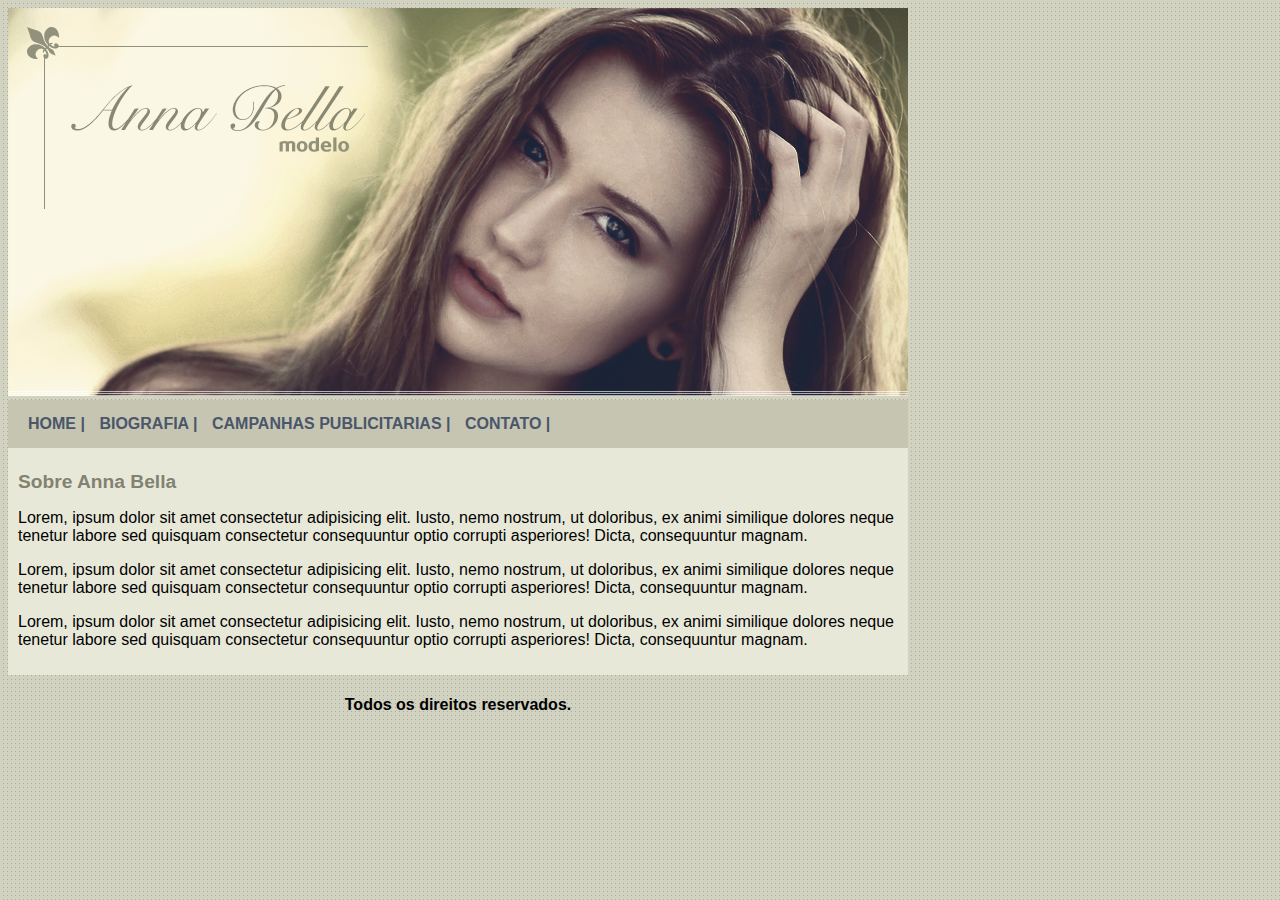
<file: Projeto Anna Bella/index.html>
<!DOCTYPE html>
<html>
<head>
    <meta charset="UTF-8">
    <title>Anna Bella Oficial</title>
    <link rel="stylesheet" href="estilo.css">

</head>
<body>
    <div id="principal">
        <img src="imagens/capa.png" alt="">
    
        <div id="menu">
            <a href="index.html">HOME |</a>
            <a href="biografia.html">BIOGRAFIA |</a>
            <a href="campanhas-publicitarias.html">CAMPANHAS PUBLICITARIAS |</a>
            <a href="contato.html">CONTATO |</a>

        </div>
        <div id="conteudo">
            <h1>Sobre Anna Bella</h1>
            <p>
                Lorem, ipsum dolor sit amet consectetur adipisicing elit. Iusto, nemo nostrum, ut doloribus, ex animi similique dolores neque tenetur labore sed quisquam consectetur consequuntur optio corrupti asperiores! Dicta, consequuntur magnam.
            </p>

            <p>
                Lorem, ipsum dolor sit amet consectetur adipisicing elit. Iusto, nemo nostrum, ut doloribus, ex animi similique dolores neque tenetur labore sed quisquam consectetur consequuntur optio corrupti asperiores! Dicta, consequuntur magnam.
            </p>

            <p>
                Lorem, ipsum dolor sit amet consectetur adipisicing elit. Iusto, nemo nostrum, ut doloribus, ex animi similique dolores neque tenetur labore sed quisquam consectetur consequuntur optio corrupti asperiores! Dicta, consequuntur magnam.
            </p>
            
        </div> 
        <div id="rodape">
            <h4>Todos os direitos reservados.</h4>
        </div>
    </div>
</body>
</html>
</file>
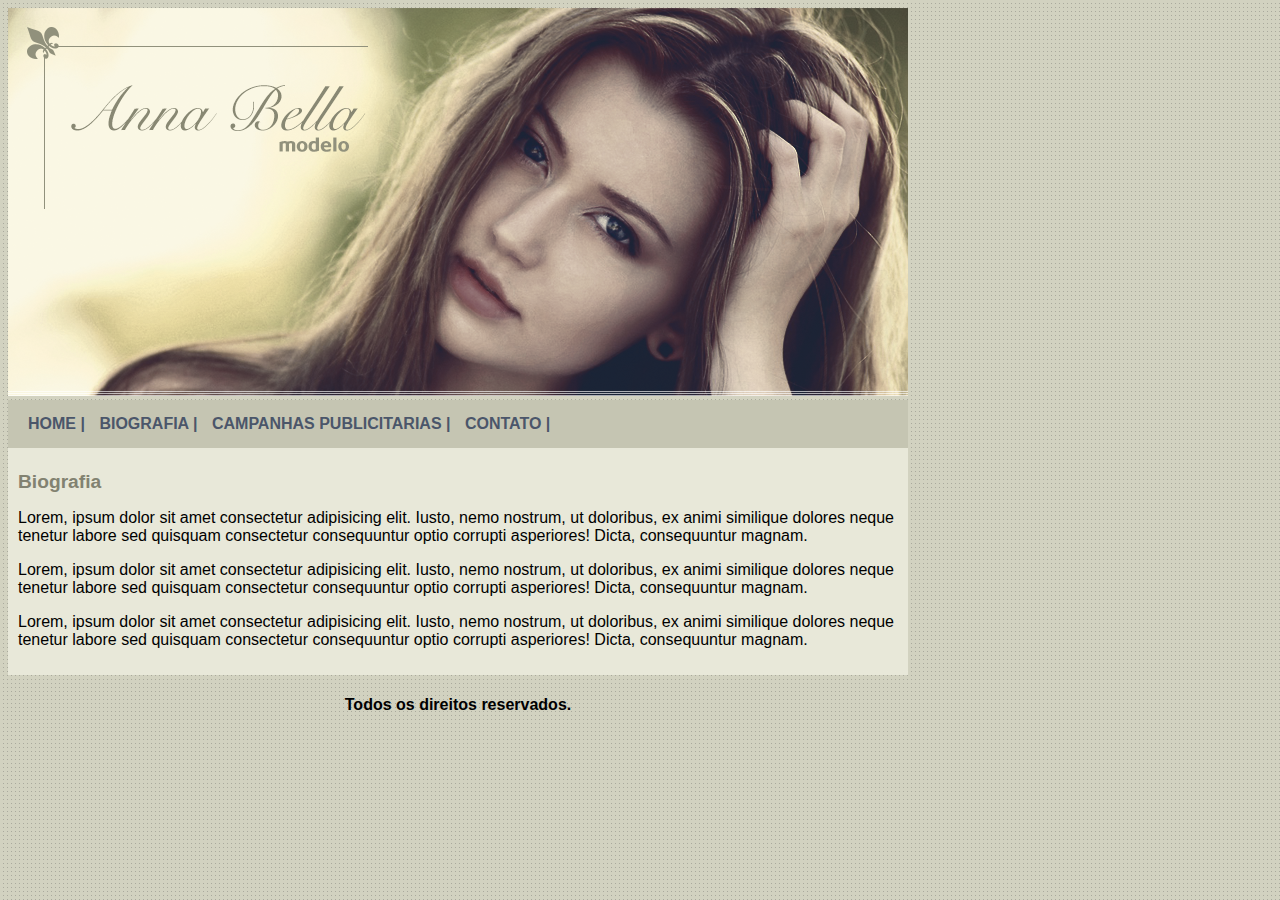
<file: Projeto Anna Bella/biografia.html>
<!DOCTYPE html>
<html>
<head>
    <meta charset="UTF-8">
    <title> Biografia </title>
    <link rel="stylesheet" href="estilo.css">

</head>
<body>
    <div id="principal">
        <img src="imagens/capa.png" alt="">
    
        <div id="menu">
            <a href="index.html">HOME |</a>
            <a href="biografia.html">BIOGRAFIA |</a>
            <a href="campanhas-publicitarias.html">CAMPANHAS PUBLICITARIAS |</a>
            <a href="contato.html">CONTATO |</a>

        </div>
        <div id="conteudo">
            <h1>Biografia</h1>
            <p>
                Lorem, ipsum dolor sit amet consectetur adipisicing elit. Iusto, nemo nostrum, ut doloribus, ex animi similique dolores neque tenetur labore sed quisquam consectetur consequuntur optio corrupti asperiores! Dicta, consequuntur magnam.
            </p>

            <p>
                Lorem, ipsum dolor sit amet consectetur adipisicing elit. Iusto, nemo nostrum, ut doloribus, ex animi similique dolores neque tenetur labore sed quisquam consectetur consequuntur optio corrupti asperiores! Dicta, consequuntur magnam.
            </p>

            <p>
                Lorem, ipsum dolor sit amet consectetur adipisicing elit. Iusto, nemo nostrum, ut doloribus, ex animi similique dolores neque tenetur labore sed quisquam consectetur consequuntur optio corrupti asperiores! Dicta, consequuntur magnam.
            </p>
            
        </div> 
        <div id="rodape">
            <h4>Todos os direitos reservados.</h4>
        </div>
    </div>
</body>
</html>
</file>
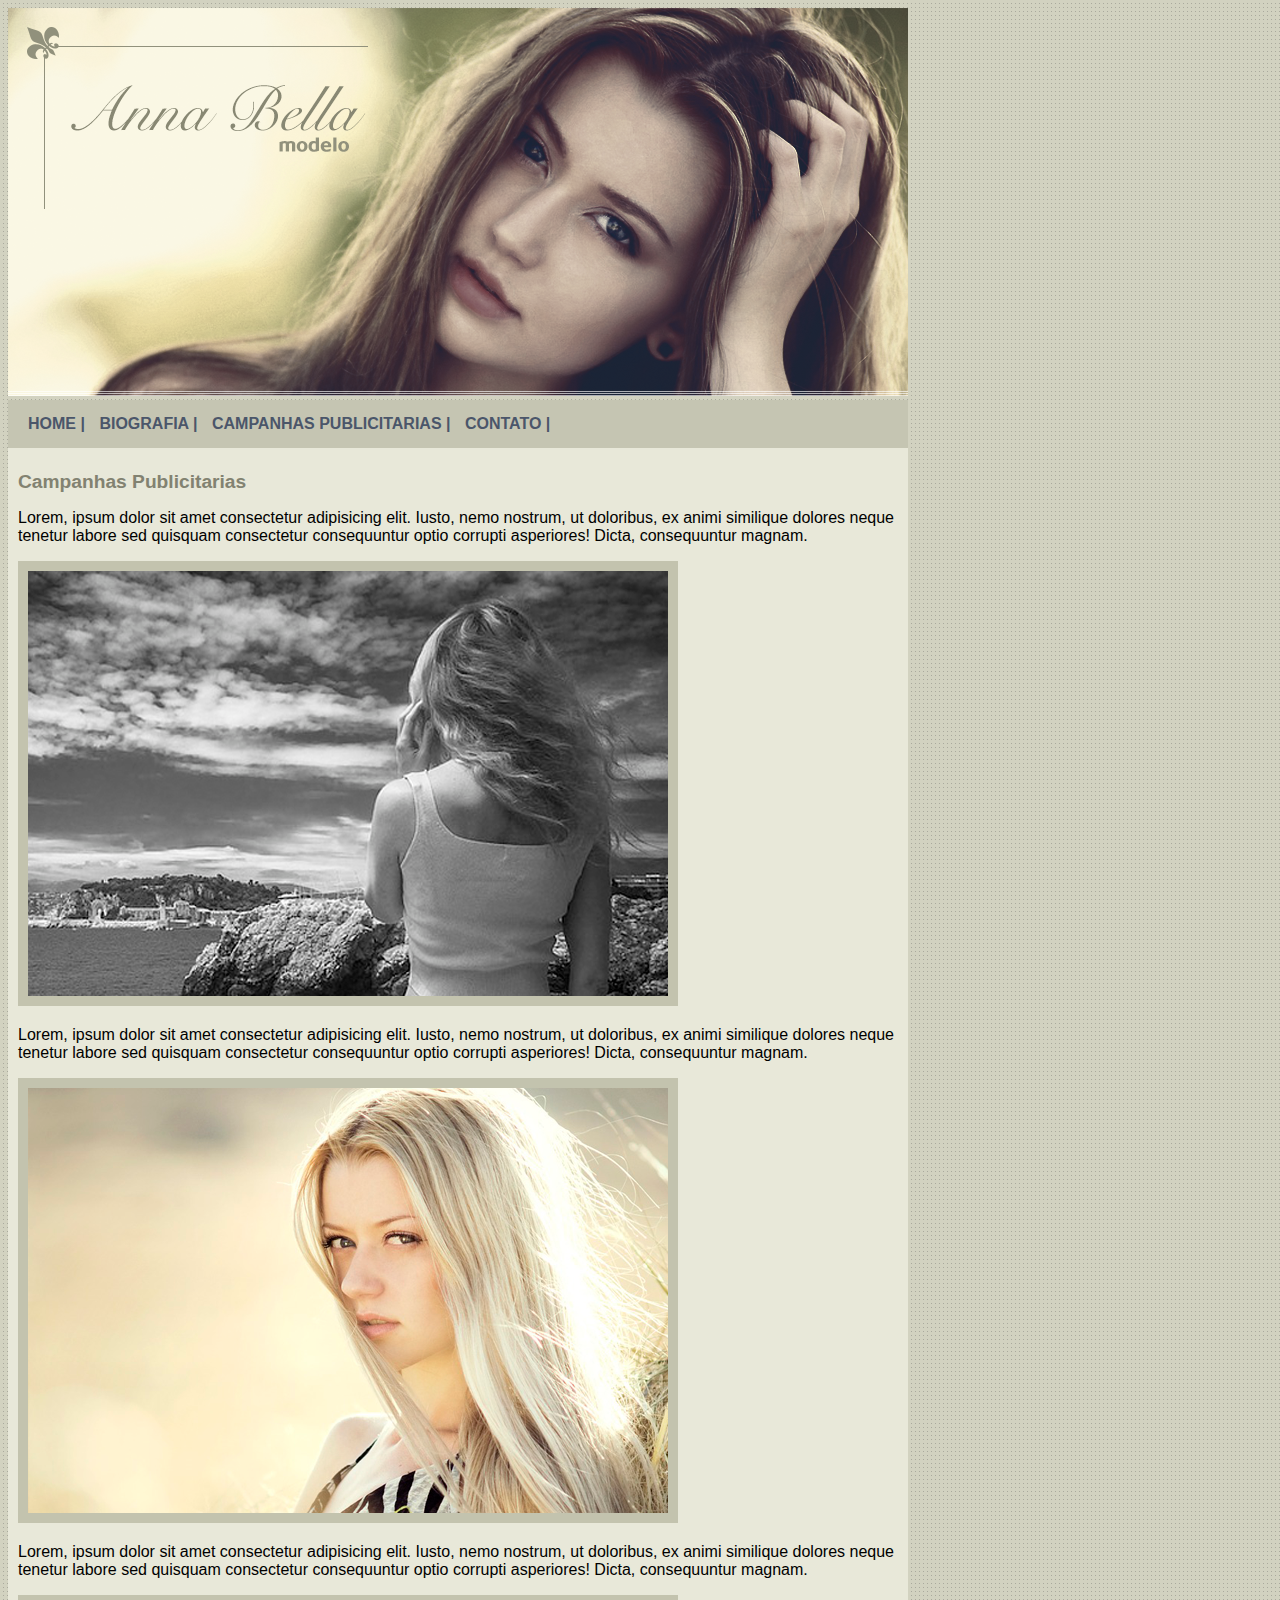
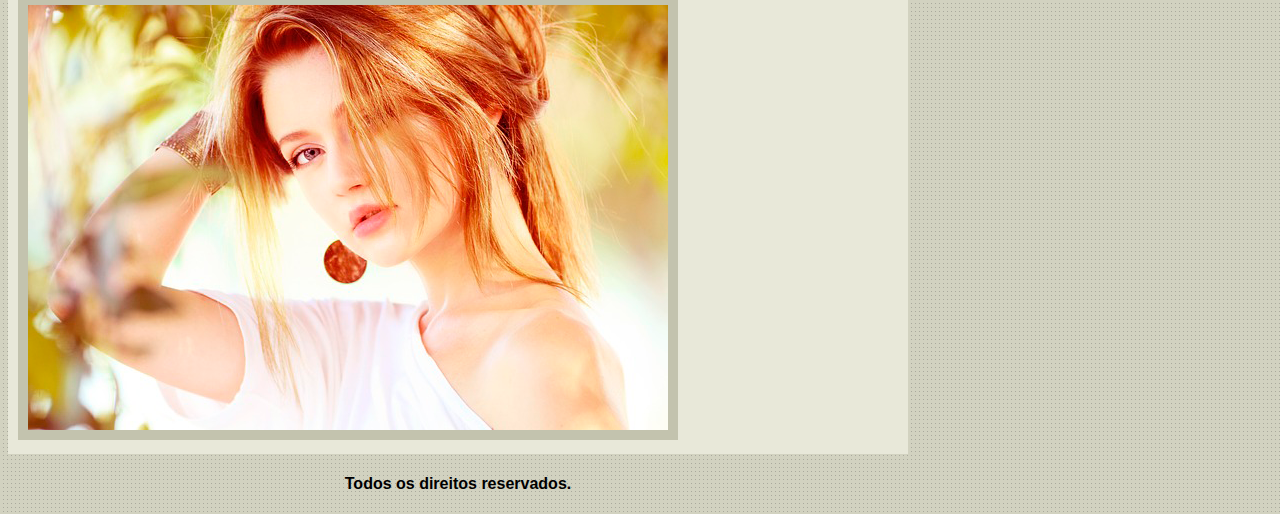
<file: Projeto Anna Bella/campanhas-publicitarias.html>
<!DOCTYPE html>
<html>
<head>
    <meta charset="UTF-8">
    <title> Campanhas Publicitarias </title>
    <link rel="stylesheet" href="estilo.css">

</head>
<body>
    <div id="principal">
        <img src="imagens/capa.png" alt="">
    
        <div id="menu">
            <a href="index.html">HOME |</a>
            <a href="biografia.html">BIOGRAFIA |</a>
            <a href="campanhas-publicitarias.html">CAMPANHAS PUBLICITARIAS |</a>
            <a href="contato.html">CONTATO |</a>

        </div>
        <div id="conteudo">
            <h1>Campanhas Publicitarias</h1>
            <p>
                Lorem, ipsum dolor sit amet consectetur adipisicing elit. Iusto, nemo nostrum, ut doloribus, ex animi similique dolores neque tenetur labore sed quisquam consectetur consequuntur optio corrupti asperiores! Dicta, consequuntur magnam.
            </p>

            <img src="imagens/foto1.png" alt="" class="img-campanha">

            <p>
                Lorem, ipsum dolor sit amet consectetur adipisicing elit. Iusto, nemo nostrum, ut doloribus, ex animi similique dolores neque tenetur labore sed quisquam consectetur consequuntur optio corrupti asperiores! Dicta, consequuntur magnam.
            </p>

            <img src="imagens/foto2.png" alt="" class="img-campanha">

            <p>
                Lorem, ipsum dolor sit amet consectetur adipisicing elit. Iusto, nemo nostrum, ut doloribus, ex animi similique dolores neque tenetur labore sed quisquam consectetur consequuntur optio corrupti asperiores! Dicta, consequuntur magnam.
            </p>

            <img src="imagens/foto3.png" alt="" class="img-campanha">
            
        </div> 
        
        <div id="rodape">
            <h4>Todos os direitos reservados.</h4>
        </div>
    </div>
</body>
</html>
</file>
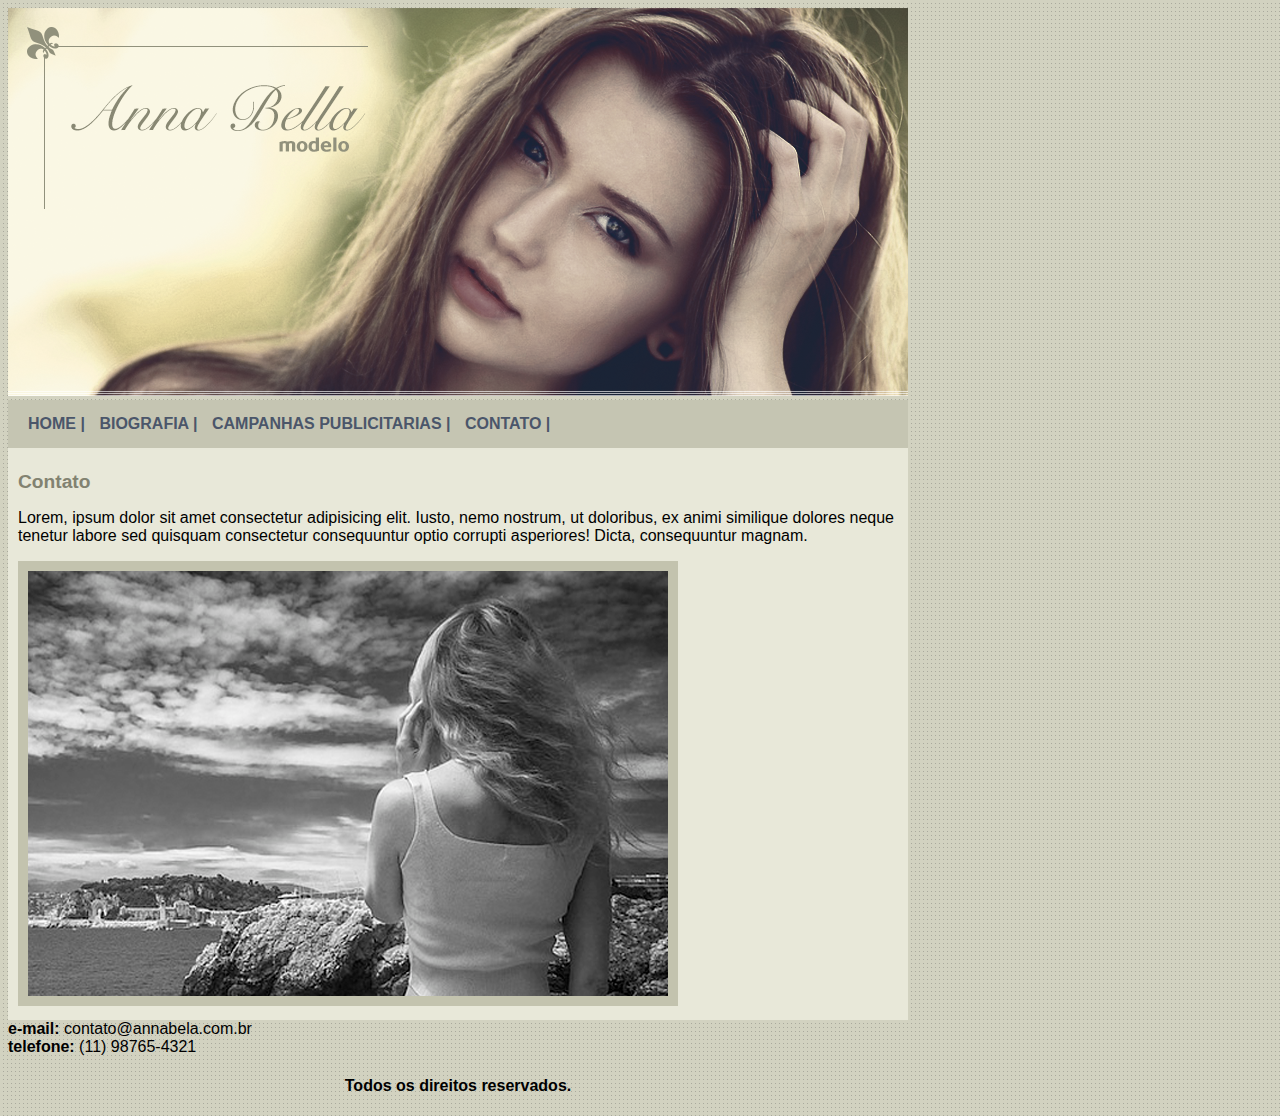
<file: Projeto Anna Bella/contato.html>
<!DOCTYPE html>
<html>
<head>
    <meta charset="UTF-8">
    <title> Anna Bella Contato </title>
    <link rel="stylesheet" href="estilo.css">

</head>
<body>
    <div id="principal">
        <img src="imagens/capa.png" alt="">
    
        <div id="menu">
            <a href="index.html">HOME |</a>
            <a href="biografia.html">BIOGRAFIA |</a>
            <a href="campanhas-publicitarias.html">CAMPANHAS PUBLICITARIAS |</a>
            <a href="contato.html">CONTATO |</a>

        </div>
        <div id="conteudo">
            <h1>Contato</h1>
            <p>
                Lorem, ipsum dolor sit amet consectetur adipisicing elit. Iusto, nemo nostrum, ut doloribus, ex animi similique dolores neque tenetur labore sed quisquam consectetur consequuntur optio corrupti asperiores! Dicta, consequuntur magnam.
            </p>

            <img src="imagens/foto1.png" alt="" class="img-campanha">

            
        </div> 
        <div>
            <strong>e-mail: </strong>contato@annabela.com.br <br>
            <strong>telefone:</strong> (11) 98765-4321 <br>
        </div>
        
        <div id="rodape">
            <h4>Todos os direitos reservados.</h4>
        </div>
    </div>
</body>
</html>
</file>
<file: Projeto Anna Bella/estilo.css>
body{
    background: #d2d2c1 url('imagens/fundo.png');
    font: 16px Arial, Helvetica, Sans-serif;

}

#principal {
    width: 900px;
}

#menu {
    background: #c5c5b2;
    padding: 15px;

    /* padding é como se fosse um espaçamento interno, ou uma borda ao redor do elemento */
}

#conteudo {
    background: #e8e8d9;
    padding: 10px;
}
#rodape{
    text-align: center;
}

a {
    color: #4b566a;
    text-decoration: none;
    font-weight: bold;
    padding: 5px;

}

.centralizar {
    text-align: center;
    /* classes servem pra aplicar um mesmo efeito em varios elementos, ao contrario da ids que
     sao unicas */
}
.img-campanha{
    border: 10px solid #c3c3ae
}

h1{
    color: #828271;
    font-size: 1.2em;
    /* EM é aquela unidade que é proporcional ao elemento pai */
}
</file>
